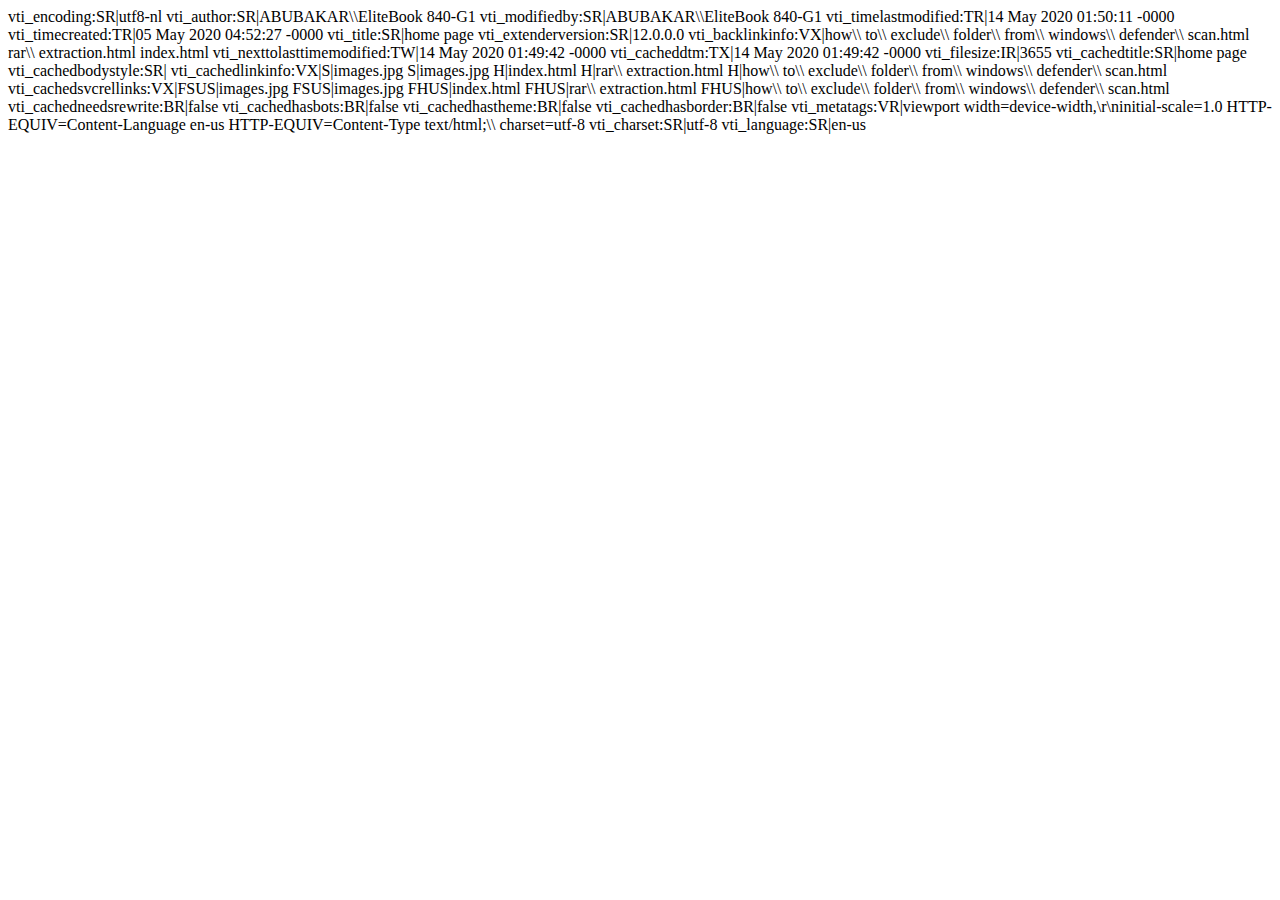
<file: _vti_cnf/index.html>
vti_encoding:SR|utf8-nl
vti_author:SR|ABUBAKAR\\EliteBook 840-G1
vti_modifiedby:SR|ABUBAKAR\\EliteBook 840-G1
vti_timelastmodified:TR|14 May 2020 01:50:11 -0000
vti_timecreated:TR|05 May 2020 04:52:27 -0000
vti_title:SR|home page
vti_extenderversion:SR|12.0.0.0
vti_backlinkinfo:VX|how\\ to\\ exclude\\ folder\\ from\\ windows\\ defender\\ scan.html rar\\ extraction.html index.html
vti_nexttolasttimemodified:TW|14 May 2020 01:49:42 -0000
vti_cacheddtm:TX|14 May 2020 01:49:42 -0000
vti_filesize:IR|3655
vti_cachedtitle:SR|home page
vti_cachedbodystyle:SR|<body>
vti_cachedlinkinfo:VX|S|images.jpg S|images.jpg H|index.html H|rar\\ extraction.html H|how\\ to\\ exclude\\ folder\\ from\\ windows\\ defender\\ scan.html
vti_cachedsvcrellinks:VX|FSUS|images.jpg FSUS|images.jpg FHUS|index.html FHUS|rar\\ extraction.html FHUS|how\\ to\\ exclude\\ folder\\ from\\ windows\\ defender\\ scan.html
vti_cachedneedsrewrite:BR|false
vti_cachedhasbots:BR|false
vti_cachedhastheme:BR|false
vti_cachedhasborder:BR|false
vti_metatags:VR|viewport width=device-width,\r\ninitial-scale=1.0 HTTP-EQUIV=Content-Language en-us HTTP-EQUIV=Content-Type text/html;\\ charset=utf-8
vti_charset:SR|utf-8
vti_language:SR|en-us
</file>
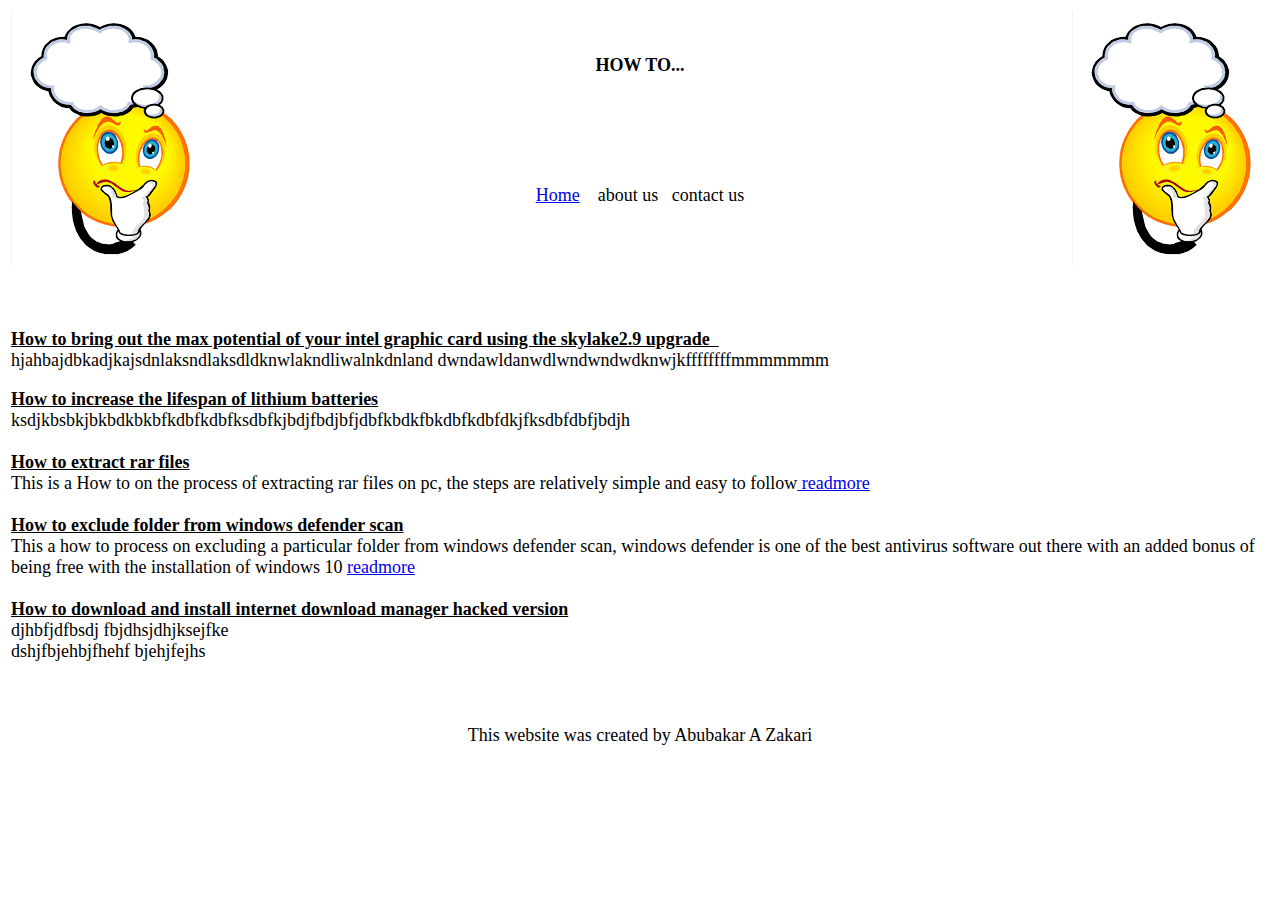
<file: home page.html>
﻿<!DOCTYPE html PUBLIC "-//W3C//DTD XHTML 1.0 Transitional//EN" "http://www.w3.org/TR/xhtml1/DTD/xhtml1-transitional.dtd">
<html xmlns="http://www.w3.org/1999/xhtml">

<head>
<meta name="viewport"
content="width=device-width,
initial-scale=1.0">
<meta content="en-us" http-equiv="Content-Language" />
<meta content="text/html; charset=utf-8" http-equiv="Content-Type" />
<title>home page</title>
<style type="text/css">
.auto-style3 {
	text-align: center;
}
.auto-style4 {
	vertical-align: middle;
}
.auto-style2 {
	text-decoration: underline;
}
.auto-style5 {
	text-align: center;
	font-size: large;
}
.auto-style6 {
	font-size: large;
}
.auto-style7 {
	text-decoration: underline;
	font-size: large;
}
</style>
</head>

<body>

<table style="width: 100%; vertical-align: top; height: 233px;">
	<tr>
		<td rowspan="2" valign="top">
		<img alt="logo" height="255" src="images.jpg" width="197" class="auto-style6" /></td>
		<td class="auto-style5" style="height: 109px; "><strong>HOW TO...</strong></td>
		<td class="auto-style5" rowspan="2">
		<img alt="logo" class="auto-style4" height="255" src="images.jpg" style="float: right" width="197" /></td>
	</tr>
	<tr>
		<td class="auto-style3"><a href="home%20page.html">
		<span class="auto-style6">Home</span></a><span class="auto-style6">&nbsp;&nbsp;&nbsp; about us&nbsp;&nbsp; contact us</span></td>
	</tr>
</table>
<p class="auto-style6">&nbsp;</p>
<table style="width: 100%">
	<tr>
		<td><span class="auto-style7"><strong>
		How to bring out the max potential of your intel graphic card using the 
		skylake2.9 upgrade&nbsp;&nbsp; </strong></span>
		<br class="auto-style6" />
		<span class="auto-style6">hjahbajdbkadjkajsdnlaksndlaksdldknwlakndliwalnkdnland
		dwndawldanwdlwndwndwdknwjkffffffffmmmmmmm</span><br class="auto-style6" />
		<br class="auto-style6" />
		<span class="auto-style7"><strong>
		How to increase the lifespan of lithium batteries</strong></span><br class="auto-style6" />
		<span class="auto-style6">ksdjkbsbkjbkbdkbkbfkdbfkdbfksdbfkjbdjfbdjbfjdbfkbdkfbkdbfkdbfdkjfksdbfdbfjbdjh</span><span class="auto-style2"><strong><br class="auto-style6" />
		<span class="auto-style6"><br />
		How to extract rar files</span></strong></span><br class="auto-style6" />
		<span class="auto-style6">This is a How to on the process of extracting rar files on pc, the steps 
		are relatively simple and easy to follow</span><a href="rar%20extraction.html"><span class="auto-style6"> 
		readmore</span></a><br class="auto-style6" />
		<span class="auto-style7"><strong>
		<br />
		How to exclude folder from windows defender scan</strong></span><br class="auto-style6" />
		<span class="auto-style6">This a how to process on excluding a 
		particular folder from windows defender scan, windows defender is one of 
		the best antivirus software out there with an added bonus of being free 
		with the installation of windows 10
		<a href="how%20to%20exclude%20folder%20from%20windows%20defender%20scan.html">
		readmore</a></span><br class="auto-style6" />
		<strong>
		<span class="auto-style2">
		<span class="auto-style6"><br />
		How to download and install internet download manager hacked version</span></span></strong><br class="auto-style6" />
		<span class="auto-style6">djhbfjdfbsdj fbjdhsjdhjksejfke</span><br class="auto-style6" />
		<span class="auto-style6">dshjfbjehbjfhehf bjehjfejhs</span></td>
	</tr>
</table>
<p class="auto-style6">&nbsp;</p>
<table style="width: 100%">
	<tr>
		<td class="auto-style5">This website was created by Abubakar A Zakari</td>
	</tr>
</table>

</body>

</html>
</file>
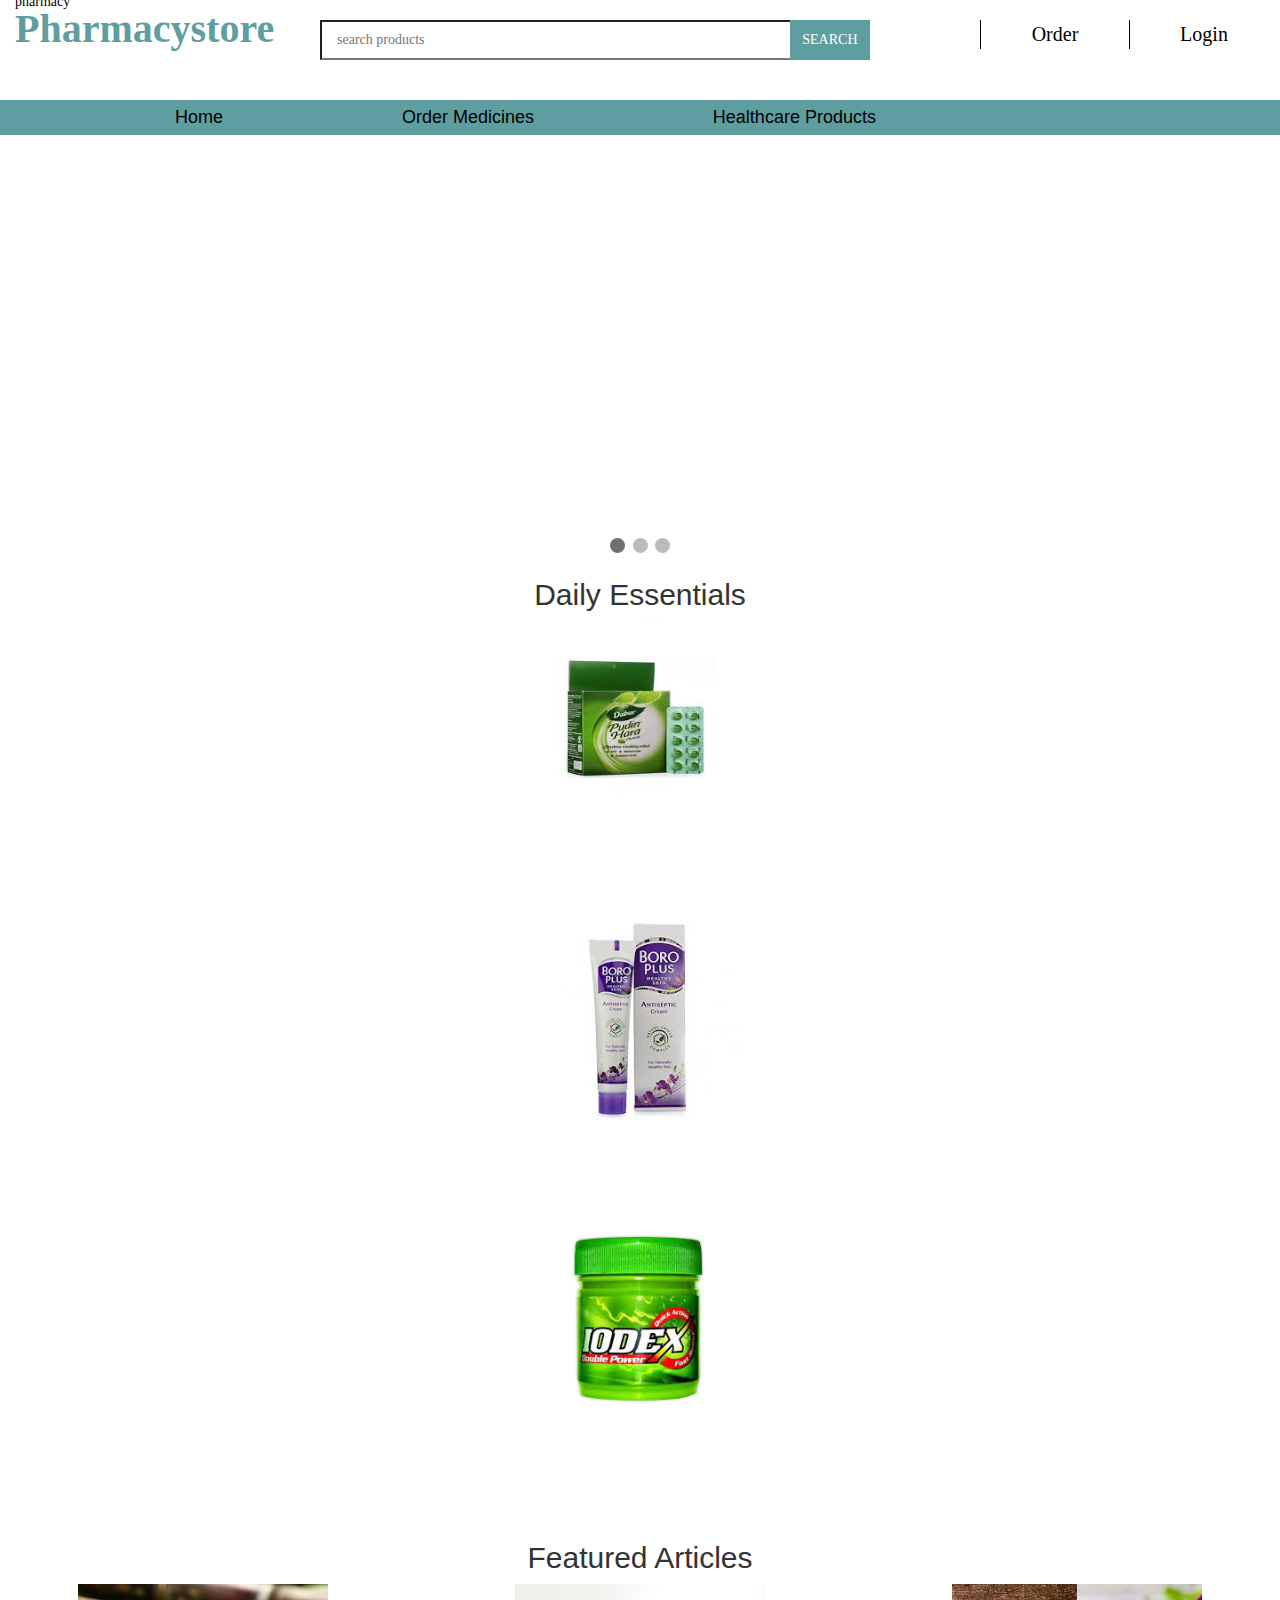
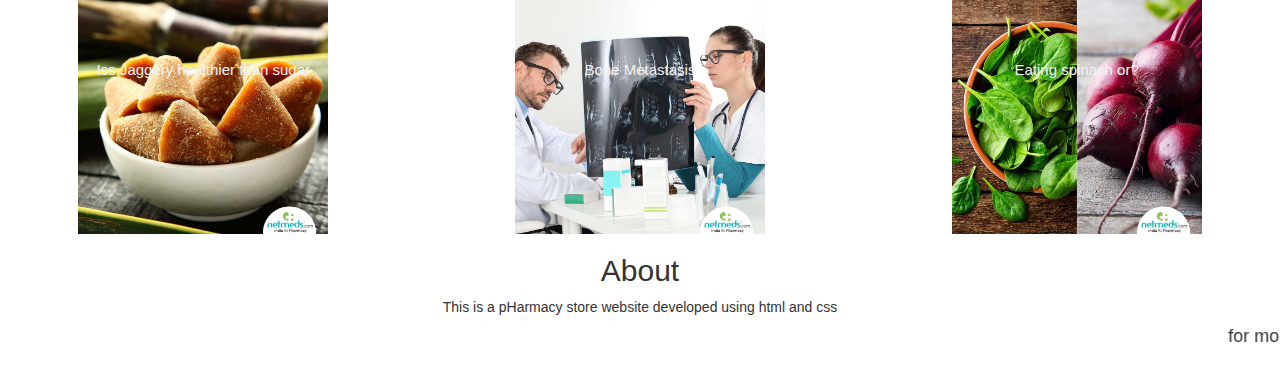
<file: home.html>
<html>
    <head>
        <title>Medical Store</title>
        <link rel="stylesheet" type="text/css" href="a.css">
    <meta name="viewport" content="width=device-width, initial-scale=1">
    <link rel="stylesheet" href="https://maxcdn.bootstrapcdn.com/bootstrap/3.3.7/css/bootstrap.min.css">
  <script src="https://ajax.googleapis.com/ajax/libs/jquery/3.3.1/jquery.min.js"></script>
  <script src="https://maxcdn.bootstrapcdn.com/bootstrap/3.3.7/js/bootstrap.min.js"></script>
        <style>
.mySlides {display: none;}
img {vertical-align: middle;}

/* Slideshow container */
.slideshow-container {
  max-width: 100%;
  position: relative;
  margin: auto;
    margin-top: 150px;
}

/* Caption text */
.text {
  color: #f2f2f2;
  font-size: 15px;
  padding: 8px 12px;
  position: absolute;
  bottom: 8px;
  width: 100%;
  text-align: center;
}

/* Number text (1/3 etc) */
.numbertext {
  color: #f2f2f2;
  font-size: 12px;
  padding: 8px 12px;
  position: absolute;
  top: 0;
}

/* The dots/bullets/indicators */
.dot {
  height: 15px;
  width: 15px;
  margin: 0 2px;
  background-color: #bbb;
  border-radius: 50%;
  display: inline-block;
  transition: background-color 0.6s ease;
}

.active {
  background-color: #717171;
}

/* Fading animation */
.fade {
  -webkit-animation-name: fade;
  -webkit-animation-duration: 1.5s;
  animation-name: fade;
  animation-duration: 1.5s;
}

@-webkit-keyframes fade {
  from {opacity: .4} 
  to {opacity: 1}
}

@keyframes fade {
  from {opacity: .4} 
  to {opacity: 1}
}

/* On smaller screens, decrease text size */
@media only screen and (max-width: 300px) {
  .text {font-size: 11px}
}

</style>
    </head>
    <body>
      <div id="wrapper">
<div id="header">
<div id="subheader">
<div class="container">
<p>pharmacy</p>

</div>
</div>
<div id="main-header">
<div id="logo">
<span id="ist">Pharmacy</span><span id="iist">store</span>
</div>
    <div id="search">
    <form action="">
       
        <input class="search-area" name="text" placeholder="search products">
        <input class="search-btn" type="submit" name="submit" value="SEARCH">
        </form>
    </div>
    <div id="user-menu">
    <li><a href="#">Order</a></li>
        <li><a href="login.html">Login</a></li>
    </div>
    </div>
          </div>
    </div>
        <div id="navigation">
    <nav>
        <a href="vis.html">Home</a>
        <a href="#">Order Medicines</a>
        <a href="#">Healthcare Products</a>
        </nav>
        </div>
 <div class="slideshow-container">

<div class="mySlides fade">
  <div class="numbertext">1 / 3</div>
  <img src="images/home%20(1).jpg" style="width:100%">
  <div class="text">Caption Text</div>
</div>

<div class="mySlides fade">
  <div class="numbertext">2 / 3</div>
  <img src="images/home%20(2).jpg" style="width:100%">
  <div class="text">Caption Two</div>
</div>

<div class="mySlides fade">
  <div class="numbertext">3 / 3</div>
  <img src="images/home%20(3).jpg" style="width:100%">
  <div class="text">Caption Three</div>
</div>

</div>
<br>

<div style="text-align:center">
  <span class="dot"></span> 
  <span class="dot"></span> 
  <span class="dot"></span> 
</div>

<script>
var slideIndex = 0;
showSlides();

function showSlides() {
    var i;
    var slides = document.getElementsByClassName("mySlides");
    var dots = document.getElementsByClassName("dot");
    for (i = 0; i < slides.length; i++) {
       slides[i].style.display = "none";  
    }
    slideIndex++;
    if (slideIndex > slides.length) {slideIndex = 1}    
    for (i = 0; i < dots.length; i++) {
        dots[i].className = dots[i].className.replace(" active", "");
    }
    slides[slideIndex-1].style.display = "block";  
    dots[slideIndex-1].className += " active";
    setTimeout(showSlides, 3000); // Change image every 2 seconds
}
</script>
<div align="center">
<div>
  <h2>Daily Essentials</h2>
  <div>
    <div class="container">
    <img src="download (2).jpg" alt="img" class="image">
  <div class="overlay overlayFade">
    <p>Rs.40</p>
    <div class="text">Pudin Hara</div>
    </div>
</div>
<div class="container">
  <img src="download (1).jpg" alt="img" class="image">
  <div class="overlay overlayFade">
    <p>Rs.30</p>
    <div class="text">Boroplus</div>
    </div>
</div>
<div class="container">
  <img src="download.jpg" alt="img" class="image">
  <div class="overlay overlayFade">
    <p>Rs.35</p>
<div class="text">Iodex</div>  
  </div>
</div>
</div>

<div class="row">
<div align="center">
  <h2>Featured Articles</h2>
    
    <div class="col-md-4" >
    <div class="zoomimage">
    <img src="jaggery_898.jpg" alt="img" class="photo">
    <div class="text">Iss Jaggery healthier than sugar</div>
    </div>
</div>
<div class="col-md-4">
<div class="zoomimage">
  <img src="Bone_metastasis_898.jpg" alt="img" class="photo">
    <div class="text">Bone Metastasis</div>
    </div>
    </div>
    <div class="col-md-4">
<div class="zoomimage">
  <img src="Eating_spinach_898.jpg" alt="img" class="photo">
<div class="text">Eating spinach or?</div>
  </div>
</div>
</div>
</div>

<div class="footer">
            <h2>About</h2>
           This is a pHarmacy store website developed using html and css
            <br>
           <marquee behavior="slide" direction="left"> <h4>for more information contact-VISHWAS SINGH &nbsp
            
            Mobileno-8094446356</h4></marquee>
        </div>
    </body>
</html>
</file>
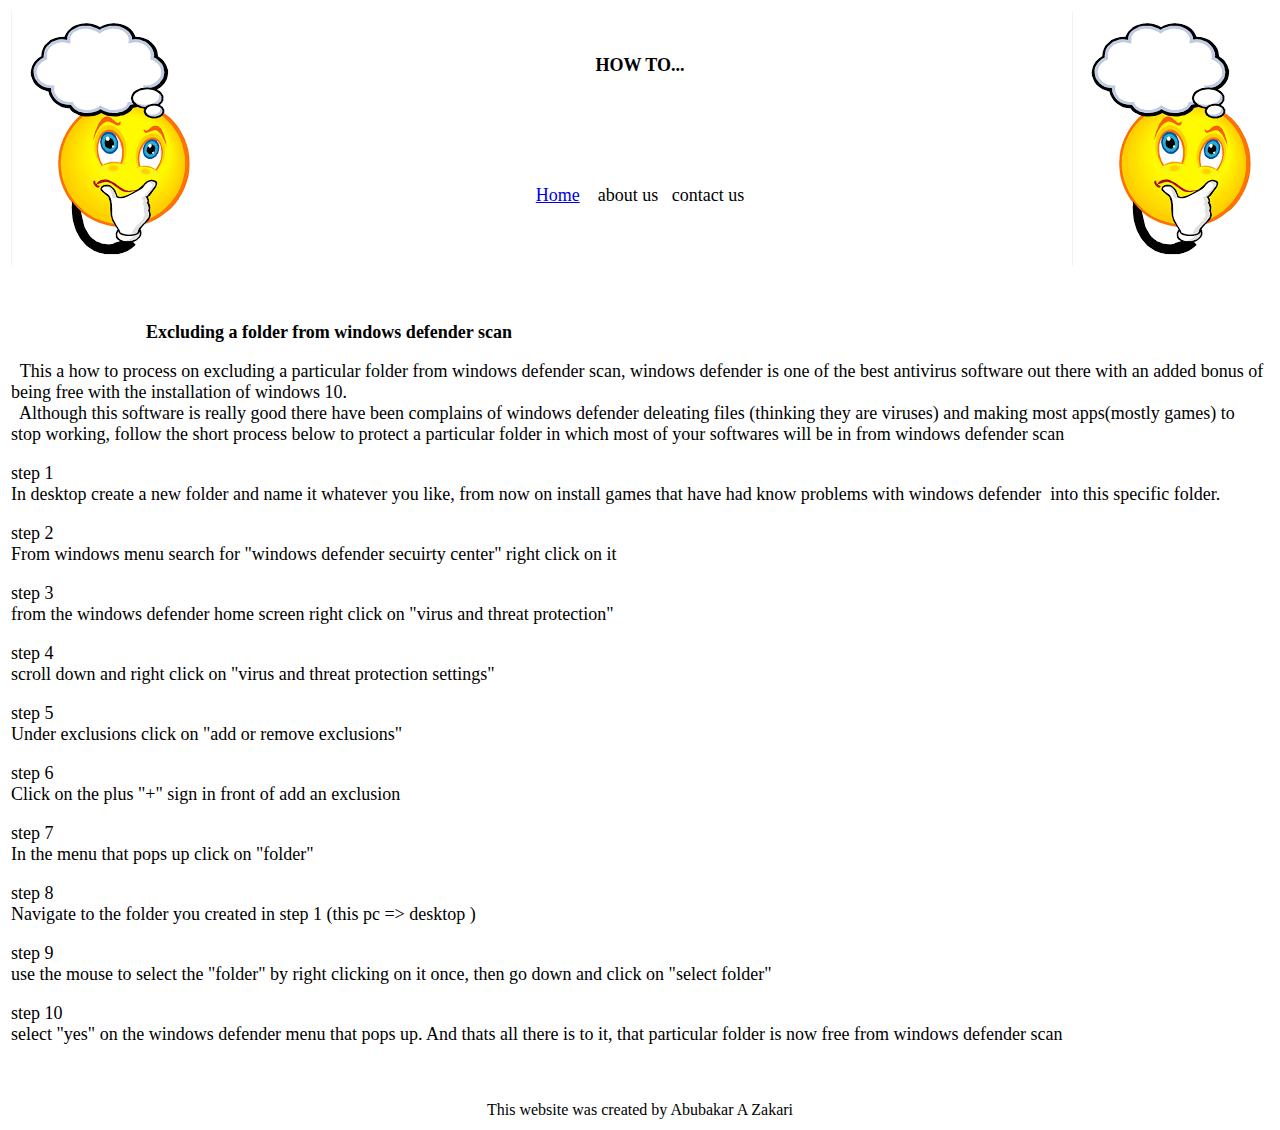
<file: how to exclude folder from windows defender scan.html>
﻿<!DOCTYPE html PUBLIC "-//W3C//DTD XHTML 1.0 Transitional//EN" "http://www.w3.org/TR/xhtml1/DTD/xhtml1-transitional.dtd">
<html xmlns="http://www.w3.org/1999/xhtml">

<head>
<meta content="text/html; charset=utf-8" http-equiv="Content-Type" />
<title>HOW TO</title>
<style type="text/css">
.auto-style5 {
	text-align: center;
}
.auto-style6 {
	font-size: large;
}
.auto-style4 {
	vertical-align: middle;
	font-size: large;
}
.auto-style3 {
	text-align: center;
}
.auto-style7 {
	text-align: left;
}
.auto-style8 {
	text-align: center;
	font-size: large;
}
</style>
</head>

<body>

<table style="width: 100%; vertical-align: top; height: 233px;">
	<tr>
		<td rowspan="2" valign="top">
		<img alt="logo" height="255" src="images.jpg" width="197" class="auto-style6" /></td>
		<td class="auto-style8" style="height: 109px; "><strong>HOW TO...</strong></td>
		<td class="auto-style5" rowspan="2">
		<img alt="logo" class="auto-style4" height="255" src="images.jpg" style="float: right" width="197" /></td>
	</tr>
	<tr>
		<td class="auto-style3"><a href="index.html">
		<span class="auto-style6">Home</span></a><span class="auto-style6">&nbsp;&nbsp;&nbsp; about us&nbsp;&nbsp; contact us</span></td>
	</tr>
</table>
<p><br class="auto-style6" />
<table style="width: 100%">
	<tr>
		<td class="auto-style7" style="height: 132px"><span class="auto-style6">&nbsp;&nbsp;
		</span><strong><span class="auto-style6">&nbsp;&nbsp;&nbsp;&nbsp;&nbsp;&nbsp;&nbsp;&nbsp;&nbsp;&nbsp;&nbsp;&nbsp;&nbsp;&nbsp;&nbsp;&nbsp;&nbsp;&nbsp;&nbsp;&nbsp;&nbsp;&nbsp;&nbsp;&nbsp;&nbsp;&nbsp; 
		Excluding a folder from windows defender scan</span><br class="auto-style6" />
		</strong><br class="auto-style6" />
		<span class="auto-style6">&nbsp; This a how to process on excluding a 
		particular folder from windows defender scan, windows defender is one of 
		the best antivirus software out there with an added bonus of being free 
		with the installation of windows 10.</span><br class="auto-style6" />
		<span class="auto-style6">&nbsp; Although this software is really good 
		there have been complains of windows defender deleating files (thinking 
		they are viruses) and making most apps(mostly games) to stop working, 
		follow the short process below to protect a particular folder in which 
		most of your softwares will be in from windows defender scan</span><br class="auto-style6" />
		<br class="auto-style6" />
		<span class="auto-style6">step 1</span><br class="auto-style6" />
		<span class="auto-style6">In desktop create a new folder and name it 
		whatever you like, from now on install games that have had know problems 
		with windows defender&nbsp; into this specific folder.</span><br class="auto-style6" />
		<br class="auto-style6" />
		<span class="auto-style6">step 2</span><br class="auto-style6" />
		<span class="auto-style6">From windows menu search for "windows defender 
		secuirty center" right click on it </span><br class="auto-style6" />
		<br class="auto-style6" />
		<span class="auto-style6">step 3</span><br class="auto-style6" />
		<span class="auto-style6">from the windows defender home screen right 
		click on "virus and threat protection" </span><br class="auto-style6" />
		<br class="auto-style6" />
		<span class="auto-style6">step 4</span><br class="auto-style6" />
		<span class="auto-style6">scroll down and right click on "virus and 
		threat protection settings"</span><br class="auto-style6" />
		<br class="auto-style6" />
		<span class="auto-style6">step 5</span><br class="auto-style6" />
		<span class="auto-style6">Under exclusions click on "add or remove 
		exclusions"</span><br class="auto-style6" />
		<br class="auto-style6" />
		<span class="auto-style6">step 6</span><br class="auto-style6" />
		<span class="auto-style6">Click on the plus "+" sign in front of add an 
		exclusion</span><br class="auto-style6" />
		<br class="auto-style6" />
		<span class="auto-style6">step 7</span><br class="auto-style6" />
		<span class="auto-style6">In the menu that pops up click on "folder"</span><br class="auto-style6" />
		<br class="auto-style6" />
		<span class="auto-style6">step 8</span><br class="auto-style6" />
		<span class="auto-style6">Navigate to the folder you created in step 1 
		(this pc =&gt; desktop )</span><br class="auto-style6" />
		<br class="auto-style6" />
		<span class="auto-style6">step 9</span><br class="auto-style6" />
		<span class="auto-style6">use the mouse to select the "folder" by right 
		clicking on it once, then go down and click on "select folder"</span><br class="auto-style6" />
		<br class="auto-style6" />
		<span class="auto-style6">step 10</span><br class="auto-style6" />
		<span class="auto-style6">select "yes" on the windows defender menu that 
		pops up. And thats all there is to it, that particular folder is now 
		free from windows defender scan</span></td>
	</tr>
</table>
</p>
<p>&nbsp;</p>
<table style="width: 100%">
	<tr>
		<td class="auto-style3">This website was created by Abubakar A Zakari</td>
	</tr>
</table>

</body>

</html>
</file>
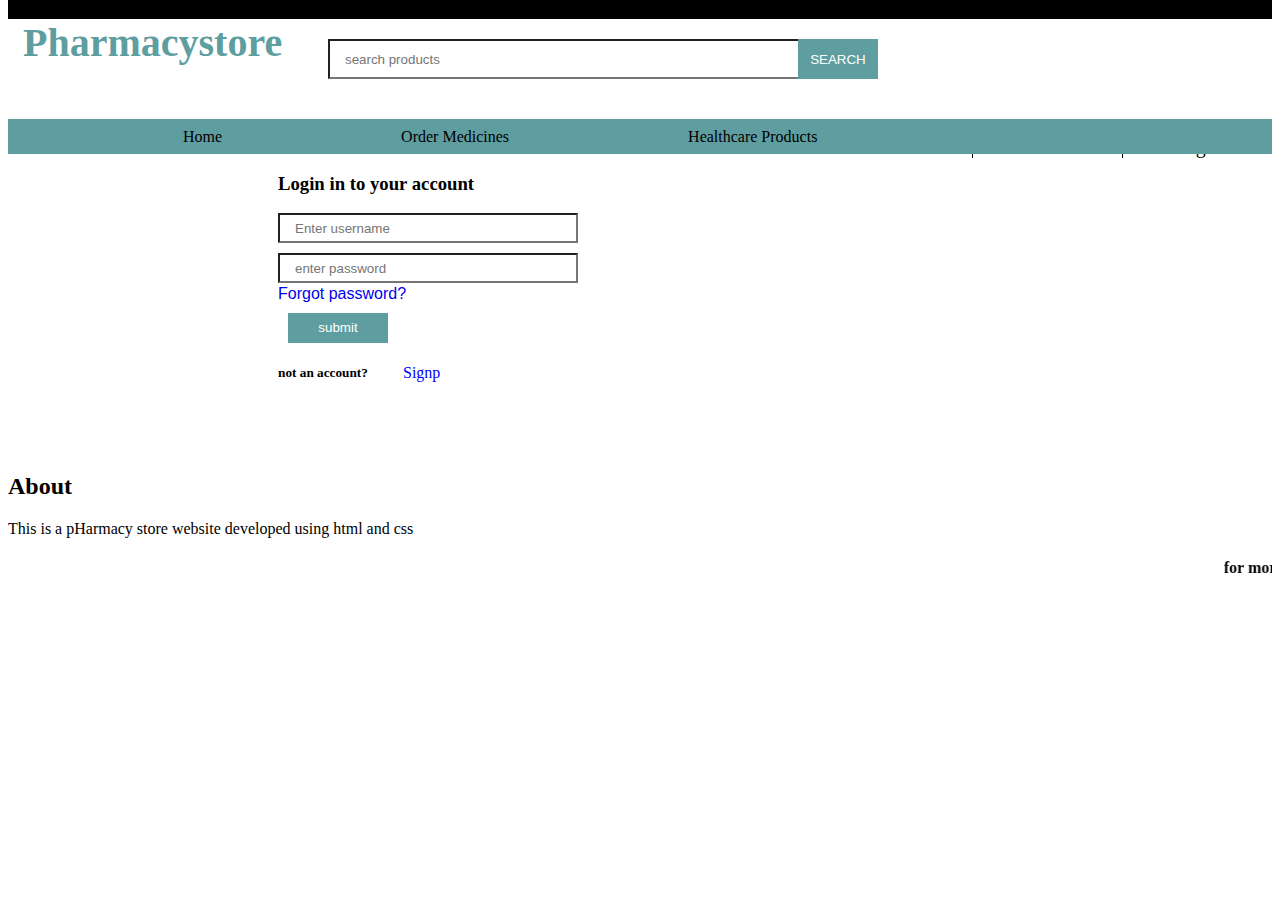
<file: login.html>
<html>
    <head>
        <title>Pharmacy</title>
        <link rel="stylesheet" type="text/css" href="login.css">
    <meta name="viewport" content="width=device-width, initial-scale=1">
    </head>
    <body>
      <div id="wrapper">
<div id="header">
<div id="subheader">
<div class="container">
<p>pharmacy</p>

</div>
</div>
<div id="main-header">
<div id="logo">
<span id="ist">Pharmacy</span><span id="iist">store</span>
</div>
    <div id="search">
    <form action="">
       
        <input class="search-area" name="text" placeholder="search products">
        <input class="search-btn" type="submit" name="submit" value="SEARCH">
        </form>
    </div>
    <div id="user-menu">
    <li><a href="#">Order</a></li>
        <li><a href="#">Login</a></li>
    </div>
    </div>
          </div>
    </div>
        <div id="navigation">
    <nav>
        <a href="vis.html">Home</a>
        <a href="#">Order Medicines</a>
        <a href="#">Healthcare Products</a>
        </nav>
        </div>
        <div id="containe">   
    <h3>Login in to your account</h3>
<input class="text" name="id" placeholder="Enter username">
    <input class="password" name="pass" type="password" placeholder="enter password">
    <div id="forgot">
    <a href="signup.html">Forgot password?</a><br>
        </div>
        <input class="submit" type="submit" name="submit" value="submit">
    <h5>not an account?</h5>
    <div class="signup">
    <a href="signup.html">Signp</a>
    </div>
        </div>
        <div class="footer">
            <h2>About</h2>
           This is a pHarmacy store website developed using html and css
            <br>
           <marquee behavior="slide" direction="left"> <h4>for more information contact-VISHWAS SINGH &nbsp
            
            Mobileno-8094446456</h4></marquee>
        </div>
    </body>
</html>
</file>
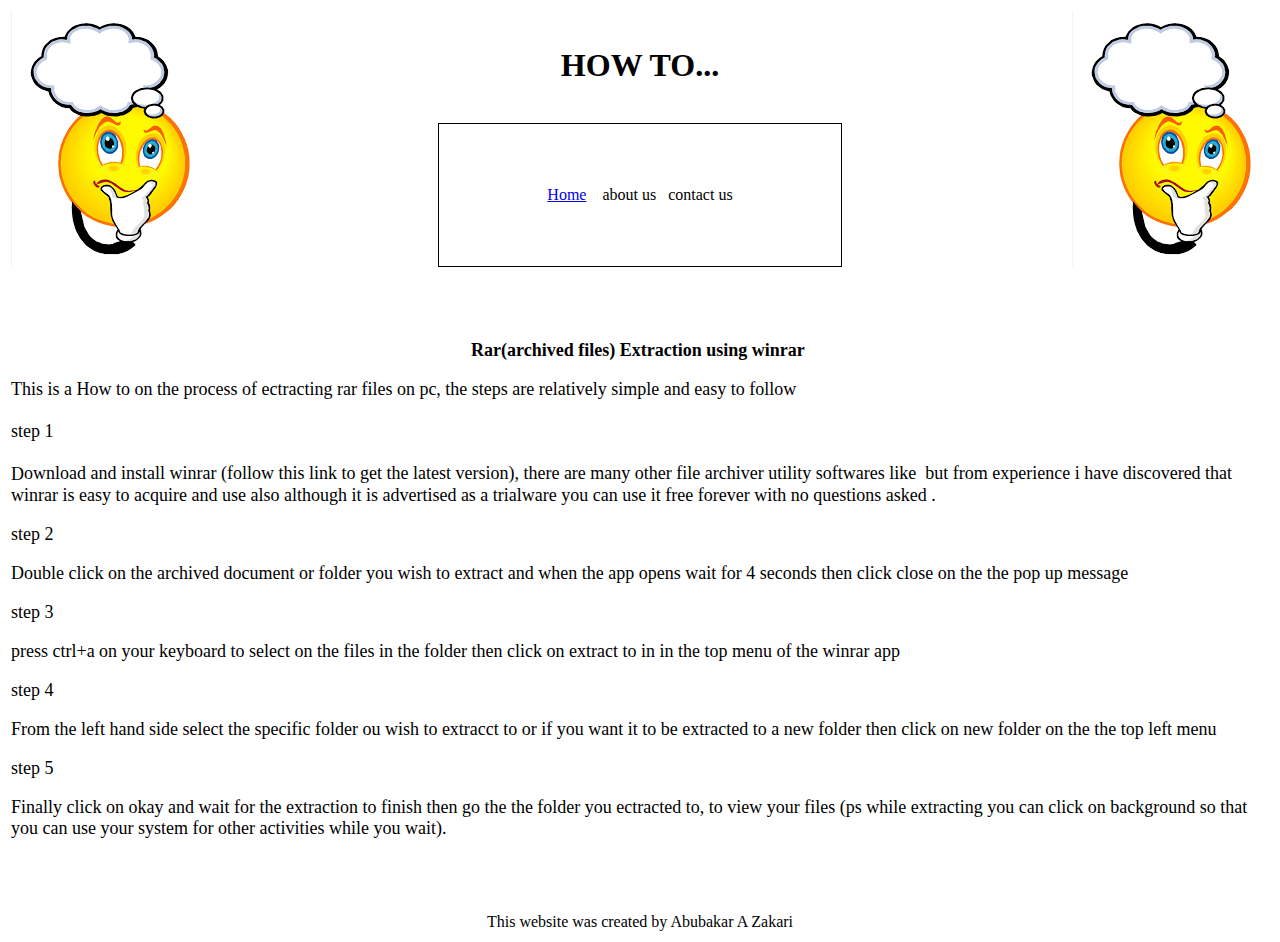
<file: rar extraction.html>
﻿<!DOCTYPE html PUBLIC "-//W3C//DTD XHTML 1.0 Transitional//EN" "http://www.w3.org/TR/xhtml1/DTD/xhtml1-transitional.dtd">
<html xmlns="http://www.w3.org/1999/xhtml">

<head>
<meta name="viewport"
content="width=device-width,
initial-scale=1.0">

<meta content="text/html; charset=utf-8" http-equiv="Content-Type" />
<title>Untitled 1</title>
</head>

<body>
<!DOCTYPE html PUBLIC "-//W3C//DTD XHTML 1.0 Transitional//EN" "http://www.w3.org/TR/xhtml1/DTD/xhtml1-transitional.dtd">
<html xmlns="http://www.w3.org/1999/xhtml">

<head>
<meta content="en-us" http-equiv="Content-Language" />
<meta content="text/html; charset=utf-8" http-equiv="Content-Type" />
<title>home page</title>
<style type="text/css">
.auto-style1 {
	text-align: center;
	font-size: xx-large;
}
.auto-style3 {
	text-align: center;
}
.auto-style8 {
	border: 1px solid #000000;
	text-align: center;
}
.auto-style4 {
	vertical-align: middle;
}
.auto-style9 {
	font-size: large;
}
</style>
</head>

<body>

<table style="width: 100%; vertical-align: top; height: 233px;" align="center">
	<tr>
		<td rowspan="2" valign="top">
		<img alt="LOGO" height="255" src="images.jpg" width="197" style="float: left" /></td>
		<td class="auto-style1" style="height: 109px; "><strong>HOW TO...</strong></td>
		<td class="auto-style1" rowspan="2">
		<img alt="LOGO" height="255" src="images.jpg" width="197" style="float: right" /></td>
	</tr>
	<tr>
		<td class="auto-style8"><a href="index.html">Home</a>&nbsp;&nbsp;&nbsp; about us&nbsp;&nbsp; contact us</td>
	</tr>
</table>
<p>&nbsp;</p>
<table style="width: 100%">
	<tr>
		<td class="auto-style9">
		<p class="auto-style3">&nbsp;<strong>Rar(archived files) Extraction using 
		winrar &nbsp;</strong></p>
		<p>This is a How to on the process of ectracting rar files on pc, the 
		steps are relatively simple and easy to follow<br />
		<br />
		<span class="auto-style4">step 1<br />
		<br />
		D</span>ownload and install winrar (follow this link to get the latest 
		version), there are many other file archiver utility softwares like&nbsp; 
		but from experience i have discovered that winrar is easy to acquire and 
		use also although it is advertised as a trialware you can use it free 
		forever with no questions asked .</p>
		<p class="auto-style4">step 2</p>
		<p>Double click on the archived document or folder you wish to extract 
		and when the app opens wait for 4 seconds then click close on the the 
		pop up message</p>
		<p class="auto-style4">step 3</p>
		<p>press ctrl+a on your keyboard to select on the files in the folder 
		then click on extract to in in the top menu of the winrar app</p>
		<p class="auto-style4">step 4</p>
		<p>From the left hand side select the specific folder ou wish to 
		extracct to or if you want it to be extracted to a new folder then click 
		on new folder on the the top left menu</p>
		<p>step 5</p>
		<p>Finally click on okay and wait for the extraction to finish then go 
		the the folder you ectracted to, to view your files (ps while extracting 
		you can click on background so that you can use your system for other 
		activities while you wait).</p>
		</td>
	</tr>
</table>
<p>&nbsp;</p>
<table style="width: 100%">
	<tr>
		<td class="auto-style3">This website was created by Abubakar A Zakari</td>
	</tr>
</table>

</body>

</html>

</body>

</html>
</file>
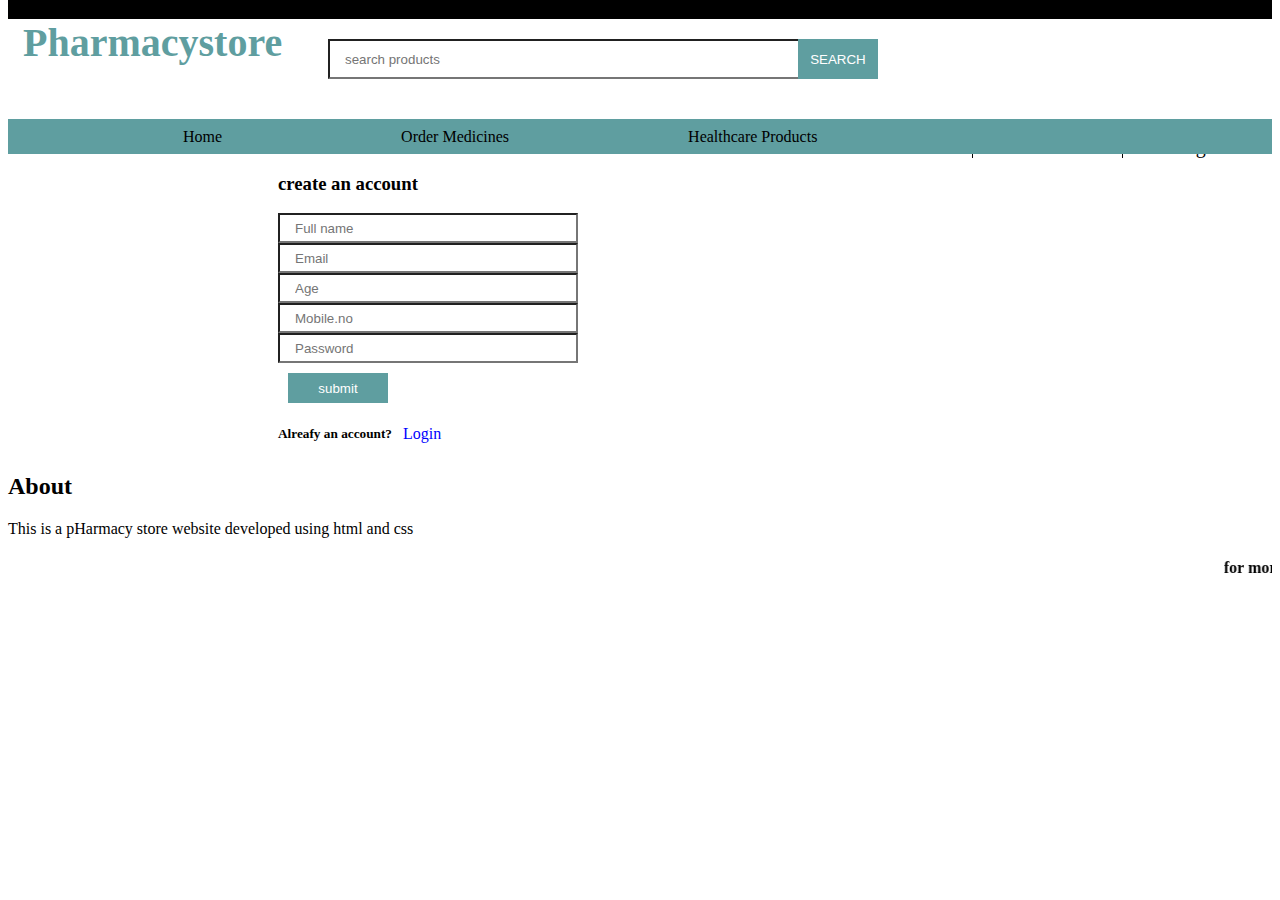
<file: signup.html>
<html>
    <head>
        <title>Pharmacy</title>
        <link rel="stylesheet" type="text/css" href="login.css">
    <meta name="viewport" content="width=device-width, initial-scale=1">
    </head>
    <body>
      <div id="wrapper">
<div id="header">
<div id="subheader">
<div class="container">
<p>pharmacy</p>

</div>
</div>
<div id="main-header">
<div id="logo">
<span id="ist">Pharmacy</span><span id="iist">store</span>
</div>
    <div id="search">
    <form action="">
       
        <input class="search-area" name="text" placeholder="search products">
        <input class="search-btn" type="submit" name="submit" value="SEARCH">
        </form>
    </div>
    <div id="user-menu">
    <li><a href="#">Order</a></li>
        <li><a href="login.html">Login</a></li>
    </div>
    </div>
          </div>
    </div>
        <div id="navigation">
    <nav>
        <a href="vis.html">Home</a>
        <a href="#">Order Medicines</a>
        <a href="#">Healthcare Products</a>
        </nav>
        </div>
        <div id="containe">   
    <h3>create an account</h3>
<input class="text" name="email" placeholder="Full name">
<input class="text" name="email"  placeholder="Email">
<input class="text"  type="number" name="age" placeholder="Age">
            <input class="text" name="mobileno" type="number" placeholder="Mobile.no">
            <input class="text" name="password" type="password" placeholder="Password">
            <br>
        <input class="submit" type="submit" name="submit" value="submit">
    <h5>Alreafy an account?</h5>
    <div class="signup">
    <a href="login.html">Login</a>
    </div>
        </div>
        <div class="footer">
            <h2>About</h2>
           This is a pHarmacy store website developed using html and css
            <br>
           <marquee behavior="slide" direction="left"> <h4>for more information contact-VISHWAS SINGH &nbsp
            
            Mobileno-8094446456</h4></marquee>
        </div>
    </body>
</html>
</file>
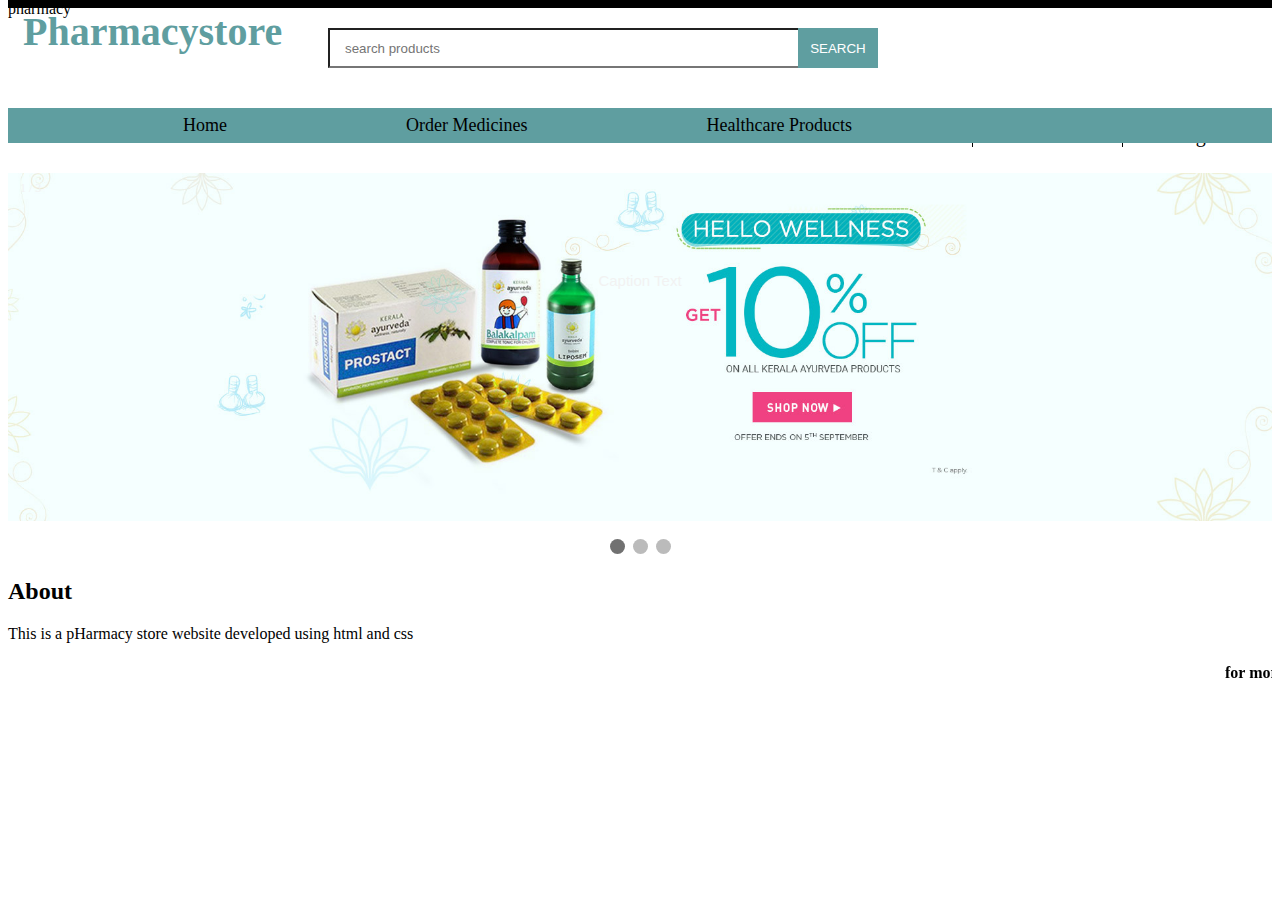
<file: vis.html>
<html>
    <head>
        <title>Pharmacy</title>
        <link rel="stylesheet" type="text/css" href="a.css">
    <meta name="viewport" content="width=device-width, initial-scale=1">
        <style>
.mySlides {display: none;}
img {vertical-align: middle;}

/* Slideshow container */
.slideshow-container {
  max-width: 100%;
  position: relative;
  margin: auto;
    margin-top: 150px;
}

/* Caption text */
.text {
  color: #f2f2f2;
  font-size: 15px;
  padding: 8px 12px;
  position: absolute;
  bottom: 8px;
  width: 100%;
  text-align: center;
}

/* Number text (1/3 etc) */
.numbertext {
  color: #f2f2f2;
  font-size: 12px;
  padding: 8px 12px;
  position: absolute;
  top: 0;
}

/* The dots/bullets/indicators */
.dot {
  height: 15px;
  width: 15px;
  margin: 0 2px;
  background-color: #bbb;
  border-radius: 50%;
  display: inline-block;
  transition: background-color 0.6s ease;
}

.active {
  background-color: #717171;
}

/* Fading animation */
.fade {
  -webkit-animation-name: fade;
  -webkit-animation-duration: 1.5s;
  animation-name: fade;
  animation-duration: 1.5s;
}

@-webkit-keyframes fade {
  from {opacity: .4} 
  to {opacity: 1}
}

@keyframes fade {
  from {opacity: .4} 
  to {opacity: 1}
}

/* On smaller screens, decrease text size */
@media only screen and (max-width: 300px) {
  .text {font-size: 11px}
}
</style>
    </head>
    <body>
      <div id="wrapper">
<div id="header">
<div id="subheader">
<div class="container">
<p>pharmacy</p>

</div>
</div>
<div id="main-header">
<div id="logo">
<span id="ist">Pharmacy</span><span id="iist">store</span>
</div>
    <div id="search">
    <form action="">
       
        <input class="search-area" name="text" placeholder="search products">
        <input class="search-btn" type="submit" name="submit" value="SEARCH">
        </form>
    </div>
    <div id="user-menu">
    <li><a href="#">Order</a></li>
        <li><a href="login.html">Login</a></li>
    </div>
    </div>
          </div>
    </div>
        <div id="navigation">
    <nav>
        <a href="vis.html">Home</a>
        <a href="#">Order Medicines</a>
        <a href="#">Healthcare Products</a>
        </nav>
        </div>
 <div class="slideshow-container">

<div class="mySlides fade">
  <div class="numbertext">1 / 3</div>
  <img src="images/home%20(1).jpg" style="width:100%">
  <div class="text">Caption Text</div>
</div>

<div class="mySlides fade">
  <div class="numbertext">2 / 3</div>
  <img src="images/home%20(2).jpg" style="width:100%">
  <div class="text">Caption Two</div>
</div>

<div class="mySlides fade">
  <div class="numbertext">3 / 3</div>
  <img src="images/home%20(3).jpg" style="width:100%">
  <div class="text">Caption Three</div>
</div>

</div>
<br>

<div style="text-align:center">
  <span class="dot"></span> 
  <span class="dot"></span> 
  <span class="dot"></span> 
</div>

<script>
var slideIndex = 0;
showSlides();

function showSlides() {
    var i;
    var slides = document.getElementsByClassName("mySlides");
    var dots = document.getElementsByClassName("dot");
    for (i = 0; i < slides.length; i++) {
       slides[i].style.display = "none";  
    }
    slideIndex++;
    if (slideIndex > slides.length) {slideIndex = 1}    
    for (i = 0; i < dots.length; i++) {
        dots[i].className = dots[i].className.replace(" active", "");
    }
    slides[slideIndex-1].style.display = "block";  
    dots[slideIndex-1].className += " active";
    setTimeout(showSlides, 3000); // Change image every 2 seconds
}
</script>
        <div class="footer">
            <h2>About</h2>
           This is a pHarmacy store website developed using html and css
            <br>
           <marquee behavior="slide" direction="left"> <h4>for more information contact-VISHWAS SINGH &nbsp
            
            Mobileno-8094446456</h4></marquee>
        </div>
    </body>
</html>
</file>
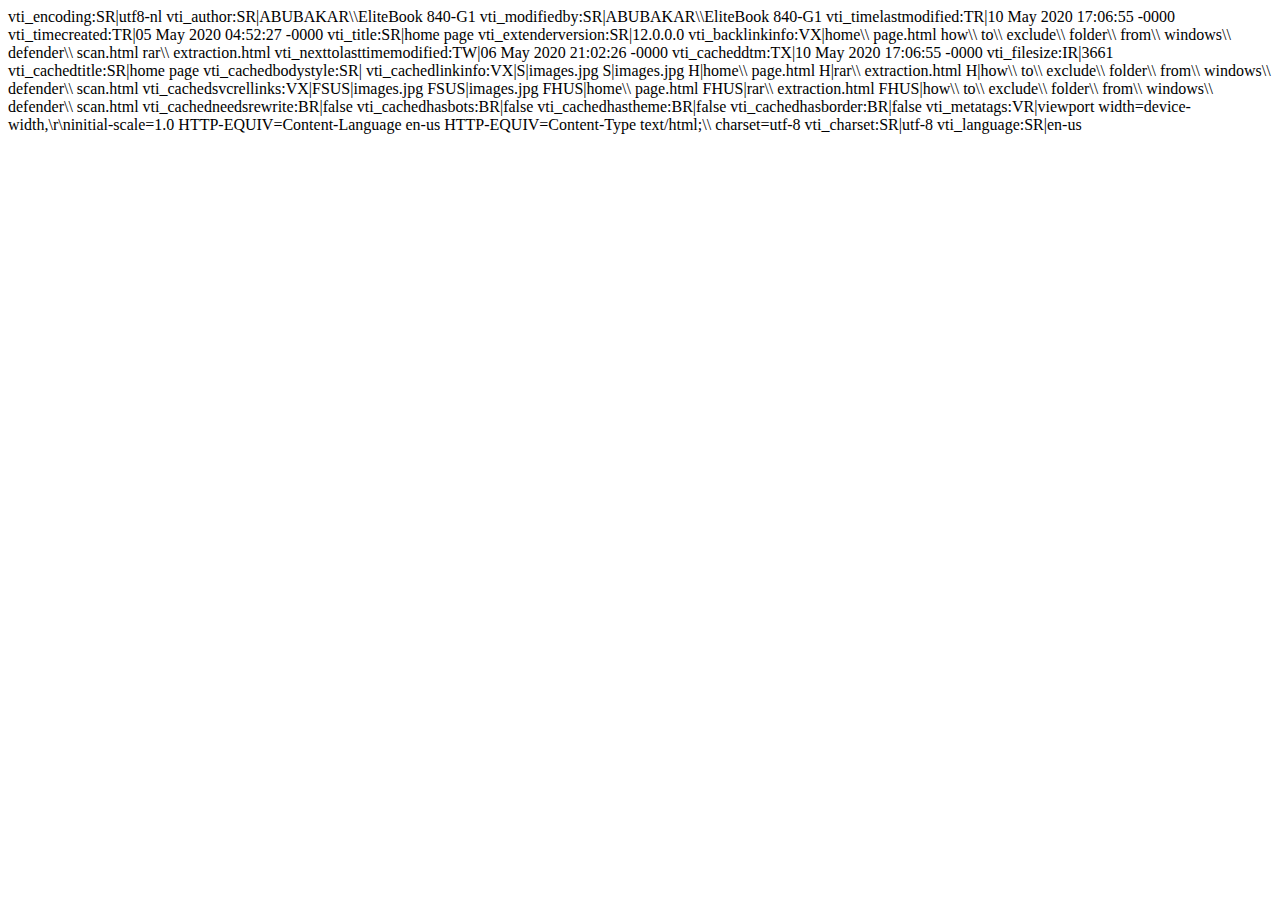
<file: _vti_cnf/home page.html>
vti_encoding:SR|utf8-nl
vti_author:SR|ABUBAKAR\\EliteBook 840-G1
vti_modifiedby:SR|ABUBAKAR\\EliteBook 840-G1
vti_timelastmodified:TR|10 May 2020 17:06:55 -0000
vti_timecreated:TR|05 May 2020 04:52:27 -0000
vti_title:SR|home page
vti_extenderversion:SR|12.0.0.0
vti_backlinkinfo:VX|home\\ page.html how\\ to\\ exclude\\ folder\\ from\\ windows\\ defender\\ scan.html rar\\ extraction.html
vti_nexttolasttimemodified:TW|06 May 2020 21:02:26 -0000
vti_cacheddtm:TX|10 May 2020 17:06:55 -0000
vti_filesize:IR|3661
vti_cachedtitle:SR|home page
vti_cachedbodystyle:SR|<body>
vti_cachedlinkinfo:VX|S|images.jpg S|images.jpg H|home\\ page.html H|rar\\ extraction.html H|how\\ to\\ exclude\\ folder\\ from\\ windows\\ defender\\ scan.html
vti_cachedsvcrellinks:VX|FSUS|images.jpg FSUS|images.jpg FHUS|home\\ page.html FHUS|rar\\ extraction.html FHUS|how\\ to\\ exclude\\ folder\\ from\\ windows\\ defender\\ scan.html
vti_cachedneedsrewrite:BR|false
vti_cachedhasbots:BR|false
vti_cachedhastheme:BR|false
vti_cachedhasborder:BR|false
vti_metatags:VR|viewport width=device-width,\r\ninitial-scale=1.0 HTTP-EQUIV=Content-Language en-us HTTP-EQUIV=Content-Type text/html;\\ charset=utf-8
vti_charset:SR|utf-8
vti_language:SR|en-us
</file>
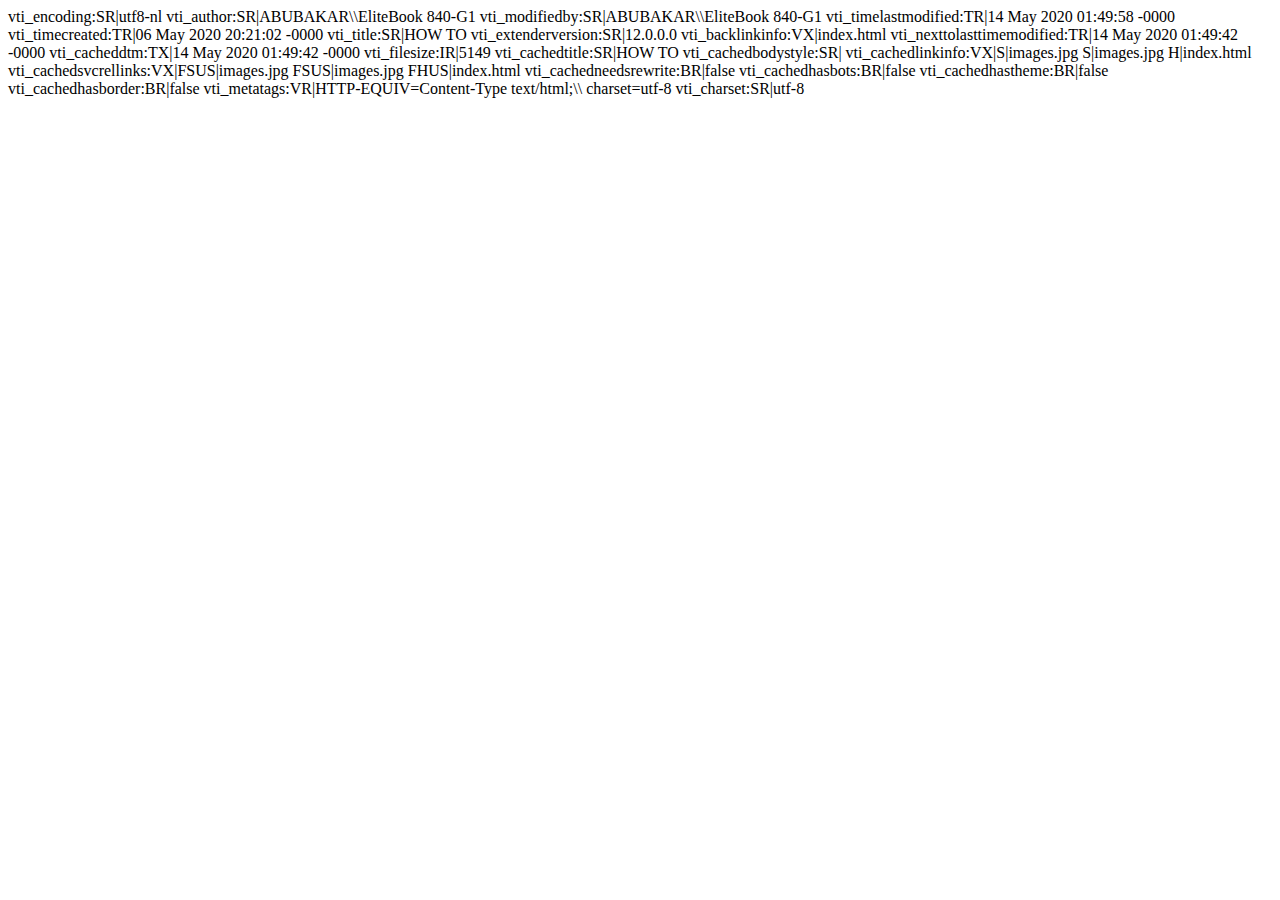
<file: _vti_cnf/how to exclude folder from windows defender scan.html>
vti_encoding:SR|utf8-nl
vti_author:SR|ABUBAKAR\\EliteBook 840-G1
vti_modifiedby:SR|ABUBAKAR\\EliteBook 840-G1
vti_timelastmodified:TR|14 May 2020 01:49:58 -0000
vti_timecreated:TR|06 May 2020 20:21:02 -0000
vti_title:SR|HOW TO
vti_extenderversion:SR|12.0.0.0
vti_backlinkinfo:VX|index.html
vti_nexttolasttimemodified:TR|14 May 2020 01:49:42 -0000
vti_cacheddtm:TX|14 May 2020 01:49:42 -0000
vti_filesize:IR|5149
vti_cachedtitle:SR|HOW TO
vti_cachedbodystyle:SR|<body>
vti_cachedlinkinfo:VX|S|images.jpg S|images.jpg H|index.html
vti_cachedsvcrellinks:VX|FSUS|images.jpg FSUS|images.jpg FHUS|index.html
vti_cachedneedsrewrite:BR|false
vti_cachedhasbots:BR|false
vti_cachedhastheme:BR|false
vti_cachedhasborder:BR|false
vti_metatags:VR|HTTP-EQUIV=Content-Type text/html;\\ charset=utf-8
vti_charset:SR|utf-8
</file>
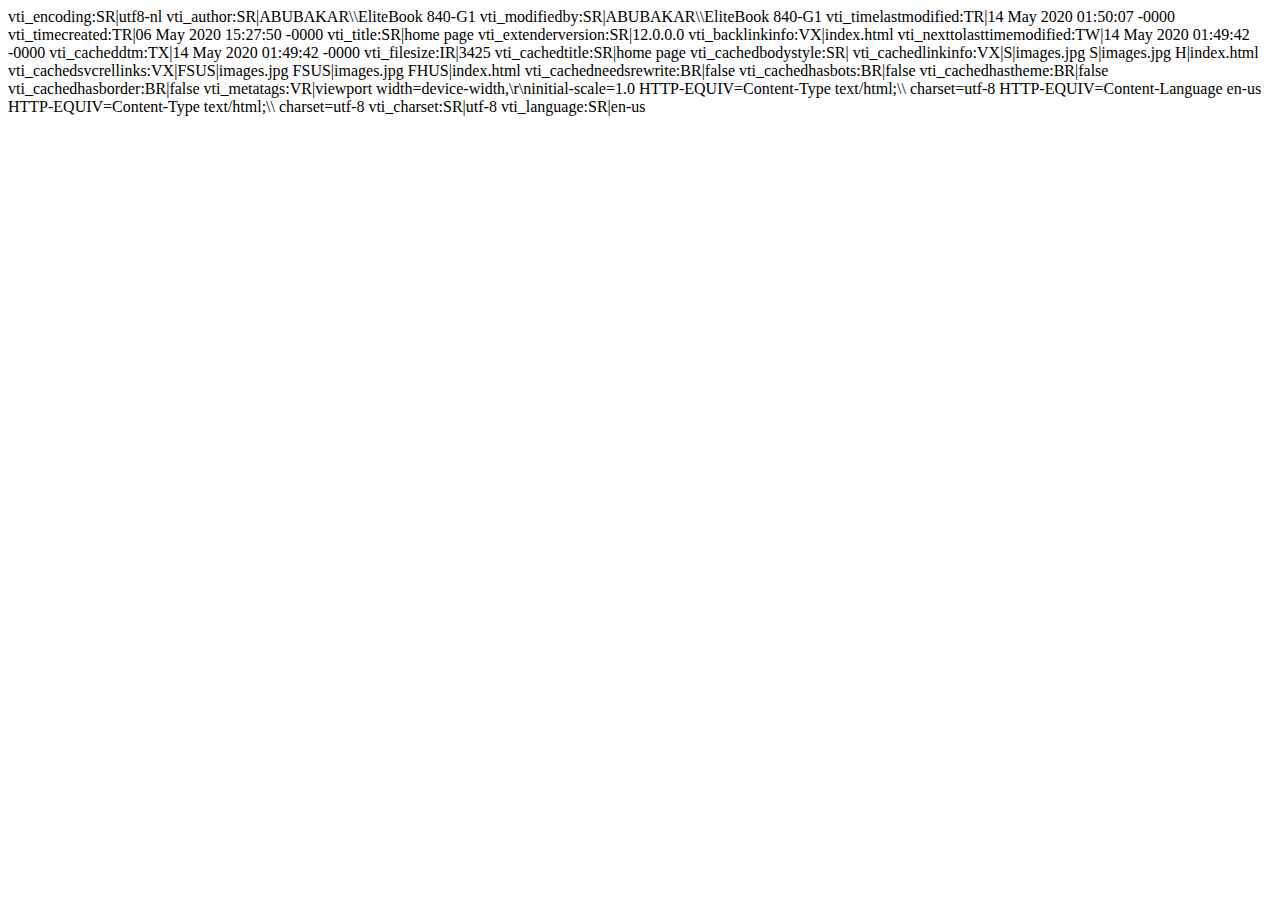
<file: _vti_cnf/rar extraction.html>
vti_encoding:SR|utf8-nl
vti_author:SR|ABUBAKAR\\EliteBook 840-G1
vti_modifiedby:SR|ABUBAKAR\\EliteBook 840-G1
vti_timelastmodified:TR|14 May 2020 01:50:07 -0000
vti_timecreated:TR|06 May 2020 15:27:50 -0000
vti_title:SR|home page
vti_extenderversion:SR|12.0.0.0
vti_backlinkinfo:VX|index.html
vti_nexttolasttimemodified:TW|14 May 2020 01:49:42 -0000
vti_cacheddtm:TX|14 May 2020 01:49:42 -0000
vti_filesize:IR|3425
vti_cachedtitle:SR|home page
vti_cachedbodystyle:SR|<body>
vti_cachedlinkinfo:VX|S|images.jpg S|images.jpg H|index.html
vti_cachedsvcrellinks:VX|FSUS|images.jpg FSUS|images.jpg FHUS|index.html
vti_cachedneedsrewrite:BR|false
vti_cachedhasbots:BR|false
vti_cachedhastheme:BR|false
vti_cachedhasborder:BR|false
vti_metatags:VR|viewport width=device-width,\r\ninitial-scale=1.0 HTTP-EQUIV=Content-Type text/html;\\ charset=utf-8 HTTP-EQUIV=Content-Language en-us HTTP-EQUIV=Content-Type text/html;\\ charset=utf-8
vti_charset:SR|utf-8
vti_language:SR|en-us
</file>
<file: a.css>
#wrapper{font-family:tahoma;}
.container{
	width:100%;
    max-width: 1280x;
}
#subheader {
	width:100%;
	height:30px;
	background:black;
	color:black;
	margin-top:-15px;	
}
#subheader p {
	float:left;
	margin-top:7px;
}
/*logo styling*/
#main-header {
	width: 100%;
	height: 100px;
	background:#fff;
	float:left;
	margin-top:-15px;
}
#logo {
    width:250px;
    margin-top:10x;
    float:left;
}
#ist {
    color:cadetblue;
    font-size:40px;
    font-weight:bold;
    margin-left:15px;
    font-family:cursive;  
}
#iist {
    color:cadetblue;
    font-size:40px;
    font-weight:bold;
    font-family:cursive;
}
#search {
    width: 650px;
    float: left;
    padding: 20px;
    margin-left:50px;
}
.search-area {
    width: 550px;
    height: 40px;
    background: #fff;
    float:left;
    padding-left: 15px;
}
.search-btn {
    width: 80px;
    height: 40px;
    border: none;
    color: #fff;
    background: cadetblue;
    margin-left: -80.1px;
}
#user-menu {
    width: 300px;
    float: right;
    margin-top: 20px;
}
#user-menu li {
    float:left;
    width: 149px;
    text-align: center;
    list-style: none;
    font-size:20px;
    border-left:1px solid black;
}
#user-menu li:hover {
    font-size:30px;
    trasition: all .5s ease;
}
#user-menu li a {
    color:black;
    text-decoration:none;
}

#navigation {
    width: 100%;
    height: 35px;
    background: cadetblue;;
    float: left;
}

nav {
    width: 1280px;
    margin: 0 auto;
}
nav a{
    margin-left: 175px;
    line-height: 35px;
    color: black;
    font-size: 18px;
    text-decoration: none;
}
nav a:hover {
    color: green;
    transition: all .7s ease;
}
.images img{
    margin-left: 200px;
    max-width: 900px;
}
.footer{
    background: #fff;
}
.container{
	position: relative;
	width: 300px;
	height: 300px;
	display: inline-block;
}
.image{
	display: block;
	width: 200px;
	height: 200px;
}
.overlay{
	position: absolute;
	transition: all .3s ease;
	opacity: 0;
	background-color: #eee;
}
.container:hover .overlay{
	opacity: 1;
}
.text{
	color: white;
	font-family: sans-serif;
	position: absolute;
	top: 50%;
	left: 50%;
	transform: translate(-50%,-50%);
	font-size: 20px;
}
.overlayFade{
	width: 100%;
	height: 100%;
	top: 0;
	left: 0;
	background-color: #00b1baa3;
}
.zoomimage{
	position: relative;
	width: 400px;
	height: 250px;
	overflow: hidden;
	text-align: center;
	display: inline-block;
}
img{
	max-width: 100%;
	max-height: 100%;
	transition: 0.75s;
}
.zoomimage:hover img{
	transform: scale(1.2);
}
</file>
<file: login.css>
#wrapper{font-family:tahoma;}
.container{
	width:100%;
    max-width: 1280x;
}
#subheader {
	width:100%;
	height:30px;
	background:black;
	color:black;
	margin-top:-15px;	
}
#subheader p {
	float:left;
	margin-top:7px;
}
/*logo styling*/
#main-header {
	width: 100%;
	height: 100px;
	background:#fff;
	float:left;
	margin-top:-15px;
}
#logo {
    width:250px;
    margin-top:10x;
    float:left;
}
#ist {
    color:cadetblue;
    font-size:40px;
    font-weight:bold;
    margin-left:15px;
    font-family:cursive;  
}
#iist {
    color:cadetblue;
    font-size:40px;
    font-weight:bold;
    font-family:cursive;
}
#search {
    width: 650px;
    float: left;
    padding: 20px;
    margin-left:50px;
}
.search-area {
    width: 550px;
    height: 40px;
    background: #fff;
    float:left;
    padding-left: 15px;
}
.search-btn {
    width: 80px;
    height: 40px;
    border: none;
    color: #fff;
    background: cadetblue;
    margin-left: -80.1px;
}
#user-menu {
    width: 300px;
    float: right;
    margin-top: 20px;
}
#user-menu li {
    float:left;
    width: 149px;
    text-align: center;
    list-style: none;
    font-size:20px;
    border-left:1px solid black;
}
#user-menu li:hover {
    font-size:30px;
    trasition: all .5s ease;
}
#user-menu li a {
    color:black;
    text-decoration:none;
}

#navigation {
    width: 100%;
    height: 35px;
    background:cadetblue;
    float: left;
}

nav {
    width: 1280px;
    margin: 0 auto;
}
nav a{
    margin-left: 175px;
    line-height: 35px;
    color: black;
    text-decoration: none;
}
nav a:hover {
    color: cadetblue;
    transition: all .7s ease;
}

#containe {
     width: 400px;
    float: left;
    padding: 20px;
    margin-left:250px;
    margin-top: -20px;
    
}
.text {
    width: 300px;
    height: 30px;
    background: #fff;
    float:left;
    padding-left: 15px;
}
.password {
    width: 300px;
    height: 30px;
    background: #fff;
    float:left;
    padding-left: 15px;
    margin-top: 10px;
}
#forgot {
    margin-top: 90px;
}
#forgot a{
     text-decoration: none;
    font-family: arial;
}
.submit {
    width: 100px;
    height: 30px;
    margin-top: 10px;
    border: none;
    color: #fff;
    background: cadetblue;
    margin-left:10px;
}
.signup {
    margin-top: -39px;
     margin-left:125px;
}
.signup a {
      text-decoration: none;
    color: blue;
}
.footer{
    margin-top: 450px;
}
</file>
